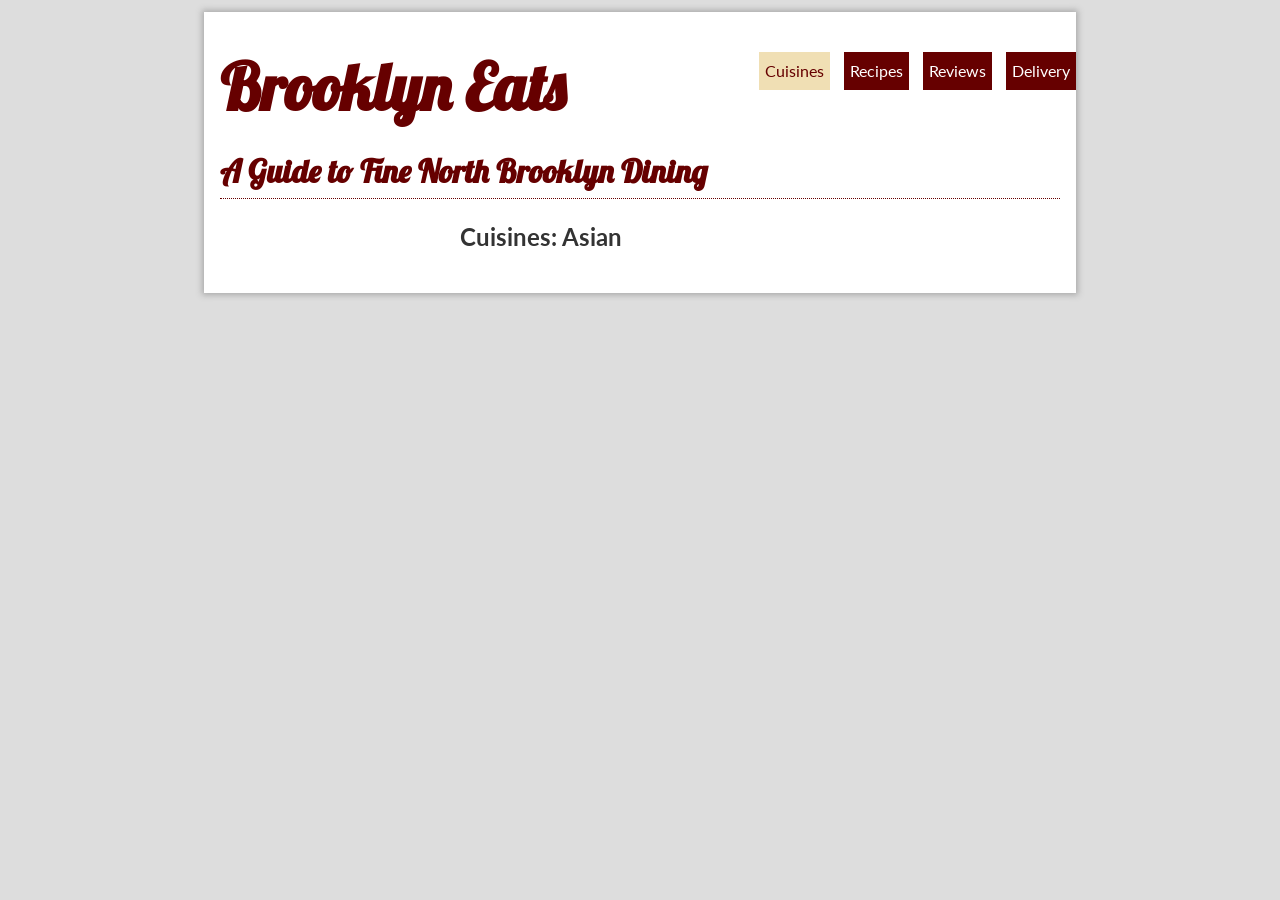
<file: app/cuisines.html>
<!doctype html>
<html>
<head>
	<title>Brooklyn Eats: Matsu</title>
	<meta name="viewport" content="width=device-width, initial-scale=1.0">
	
	<link href="https://fonts.googleapis.com/css?family=Lobster" rel="stylesheet">
	<link rel="stylesheet" type="text/css" href="css/styles.css">
</head>

<body class="p-cuisines">
	<main>
		<nav>
			<ul class="nav">
				<li class="t-cuisine"><a href="cuisines.html">Cuisines</a></li>
				<li class="t-recipe"><a href="recipes.html">Recipes</a></li>
				<li class="t-review"><a href="index.html">Reviews</a></li>
				<li class="t-delivery"><a href="delivery.html">Delivery</a></li>
			</ul>
		</nav>

		<header>
			<h1>Brooklyn Eats</h1>
			<h2>A Guide to Fine North Brooklyn Dining</h2>
		</header>

		<article>
			<h2>Cuisines: Asian</h2>
		</article>
	</main>
</body>
</html>
</file>
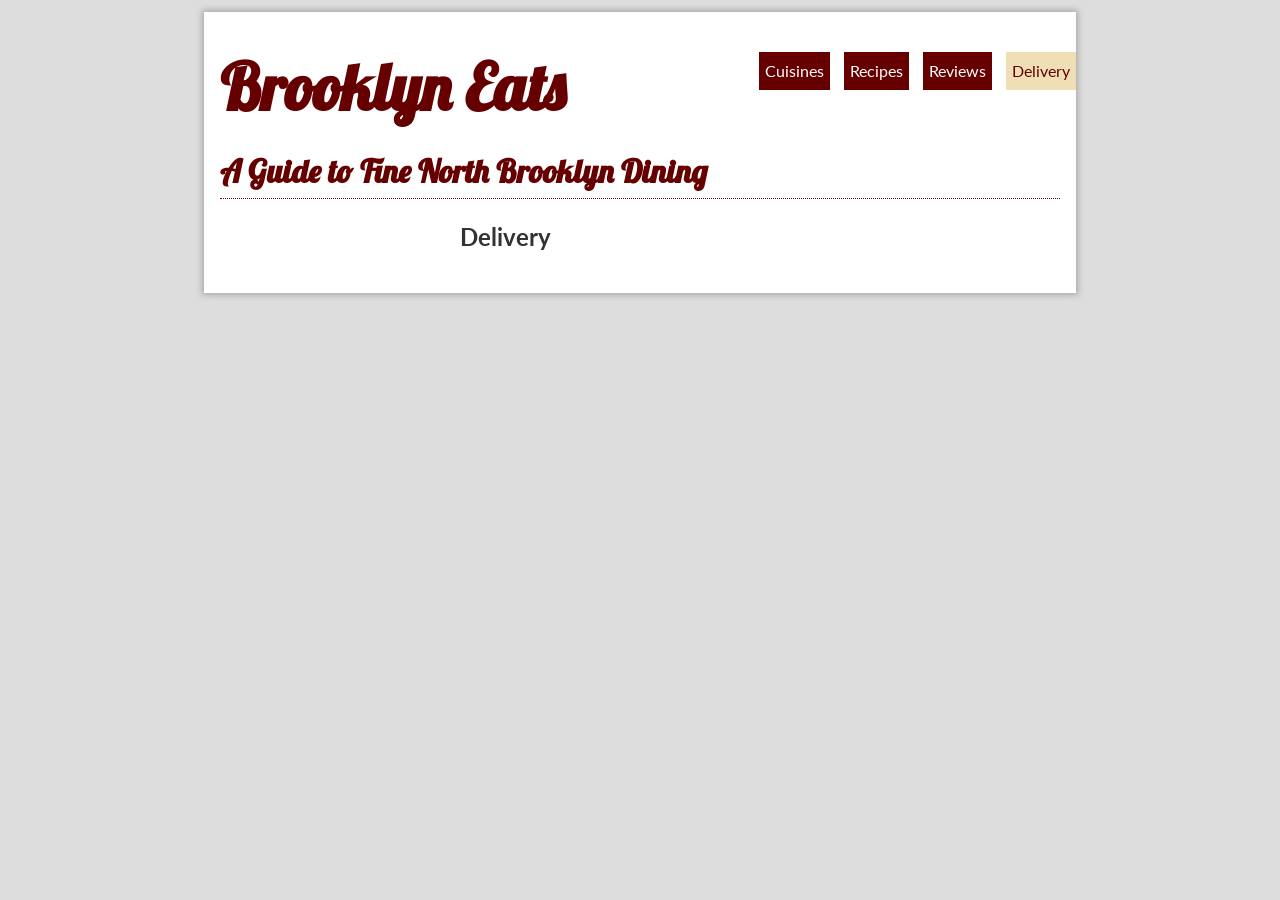
<file: app/delivery.html>
<!doctype html>
<html>
<head>
	<title>Brooklyn Eats: Matsu</title>
	<meta name="viewport" content="width=device-width, initial-scale=1.0">
	
	<link href="https://fonts.googleapis.com/css?family=Lobster" rel="stylesheet">
	<link rel="stylesheet" type="text/css" href="css/styles.css">
</head>

<body class="p-delivery">
	<main>
		<nav>
			<ul class="nav">
				<li class="t-cuisine"><a href="cuisines.html">Cuisines</a></li>
				<li class="t-recipe"><a href="recipes.html">Recipes</a></li>
				<li class="t-review"><a href="index.html">Reviews</a></li>
				<li class="t-delivery"><a href="delivery.html">Delivery</a></li>
			</ul>
		</nav>

		<header>
			<h1>Brooklyn Eats</h1>
			<h2>A Guide to Fine North Brooklyn Dining</h2>
		</header>

		<article>
			<h2>Delivery</h2>
		</article>
	</main>
</body>
</html>
</file>
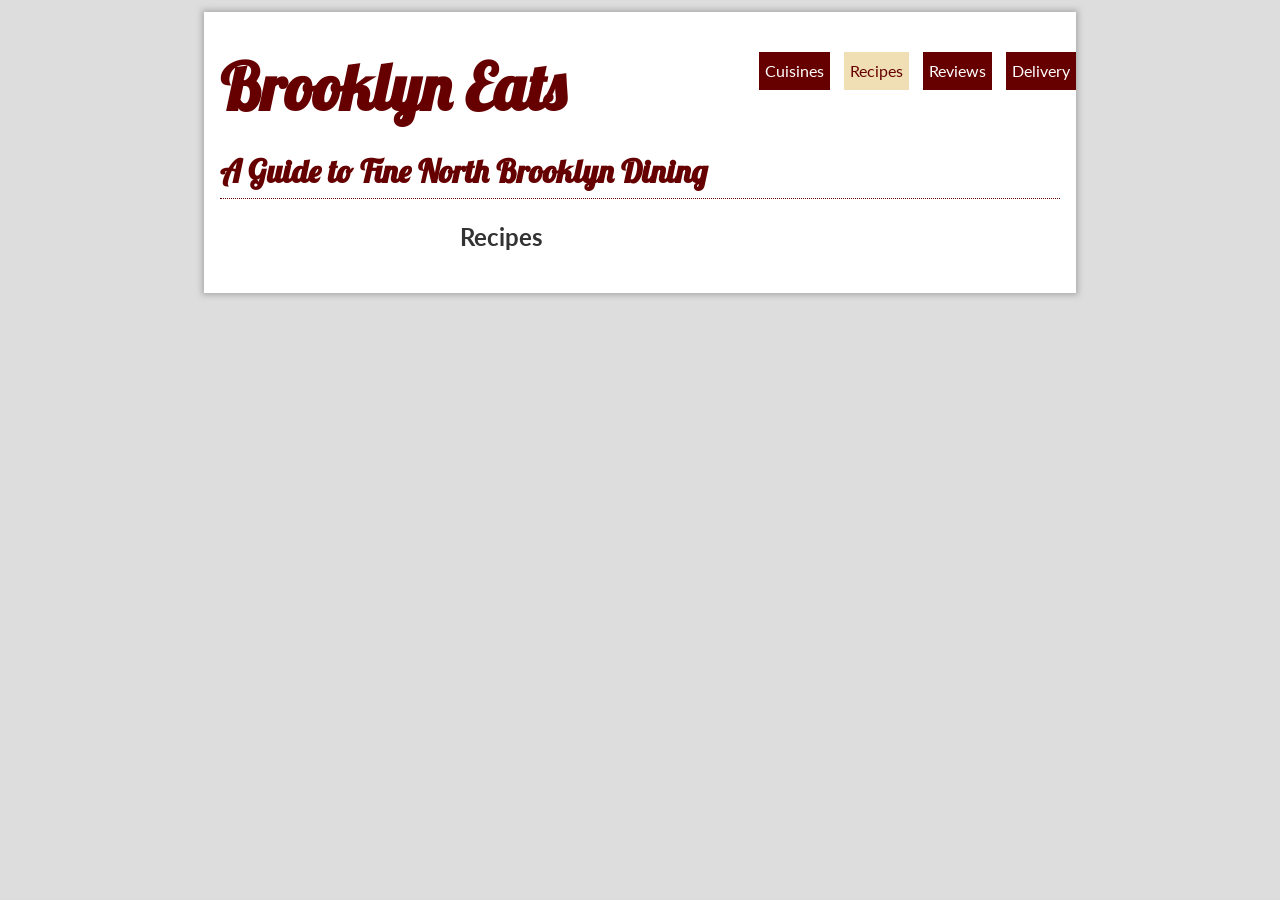
<file: app/recipes.html>
<!doctype html>
<html>
<head>
	<title>Brooklyn Eats: Matsu</title>
	<meta name="viewport" content="width=device-width, initial-scale=1.0">
	
	<link href="https://fonts.googleapis.com/css?family=Lobster" rel="stylesheet">
	<link rel="stylesheet" type="text/css" href="css/styles.css">
</head>

<body class="p-recipes">
	<main>
		<nav>
			<ul class="nav">
				<li class="t-cuisine"><a href="cuisines.html">Cuisines</a></li>
				<li class="t-recipe"><a href="recipes.html">Recipes</a></li>
				<li class="t-review"><a href="index.html">Reviews</a></li>
				<li class="t-delivery"><a href="delivery.html">Delivery</a></li>
			</ul>
		</nav>

		<header>
			<h1>Brooklyn Eats</h1>
			<h2>A Guide to Fine North Brooklyn Dining</h2>
		</header>

		<article>
			<h2>Recipes</h2>
	</article>
</main>
</body>
</html>
</file>
<file: app/css/styles.css>
@import url("http://fonts.googleapis.com/css?family=Lato:300,400,700");

body {
  margin: 12px;
  color: #333;
  font-family: "Lato", Verdana, Arial, sans-serif;
  line-height: 1.6;
  background-color: #ddd;
}

a {
  color: #600;
  text-decoration: none;
}
a:hover {
  text-decoration: underline;
}

header {
  font-family: Lobster, cursive;
}

header h1,
header h2 {
  font-size: 4rem;
  margin: 8px 0;
  color: #600;
}
header h2 {
  font-size: 2rem;
  border-bottom: 1px dotted #600;
}

.nav {
  list-style: none;
  padding: 0;
  position: absolute;
  right: 0;
  top: 24px;
}
.nav li {
  display: inline-block;
  margin-right: 10px;
}
.nav li:last-child {
  margin-right: 0;
}
.nav a {
  padding: 6px;
  color: #fff;
  text-decoration: none;
  background-color: #600;
  display: block;
  transition: all 0.5s ease-in-out;
}
.nav a.hover {
  color: #222;
  background-color: #f0dfb4;
}

aside {
  width: 180px;
  padding: 4px;
  background-color: #f0dfb4;
  border: 1px solid #600;
  position: absolute;
  top: 200px;
  left: 20px;

  font-size: 0.875rem;
  box-shadow: 3px 3px 3px #ddd;
  border-radius: 4px;
}
aside th {
  text-align: right;
}
aside ul {
  list-style: none;
  margin: 0.5rem;
  padding: 0;
}

article {
  margin: 0 20px 0 240px;
}
article img {
  float: right;
}

blockquote {
  float: right;
  width: 40ww;
  font-size: 24px;
}
blockquote::before {
  content: "“";
  font-size: 4rem;
  font-weight: bold;
  font-family: serif;
  color: #333;
  line-height: 0.1em;
  vertical-align: -0.4em;
  color: #600;
}
article p::first-line {
  font-weight: bold;
}

main {
  max-width: 840px;
  margin: 0 auto 0 auto;
  /* border: 1px solid #999; */
  position: relative;
  background-color: #fff;
  padding: 1rem;
  box-shadow: 0px 0px 6px 2px #aaa;
}


.popover {
  padding: 1rem;
  width: 300px;
  height: 225px;
  background-color: #fff;
  border: 2px solid #600;
  border-radius: 4px;
  position: fixed;
  top: calc(50% - 100px);
  left: calc(50% - 150px);
  display: none;
}

.showme .popover {
  display: block;
}

.showme main {
  filter: blur(4px) grayscale(100%) opacity(50%);
}

.p-review .t-review a,
.p-cuisines .t-cuisine a,
.p-delivery .t-delivery a,
.p-recipes .t-recipe a {
  color: #600;
  background: #f0dfb4;
}

@media all and (width < 800px) {
  body {
    margin: 0;
  }
  article {
    margin-left: 0;
  }
  .nav {
    position: fixed;
    top: 0;
    left: 0;
    margin: 0;
    display: flex;
  }
  .nav li {
    margin: 0;
    flex-grow: 1;
  }
  .nav li a {
    border-radius: 0;
  }
  aside {
    position: static;
    margin-right: 20px;
    width: 100%;
  }
  blockquote {
    width: 100%;
    float: none;
    margin: 0;
  }
  img {
    float: none;
    width: 100%;
  }
}
</file>
